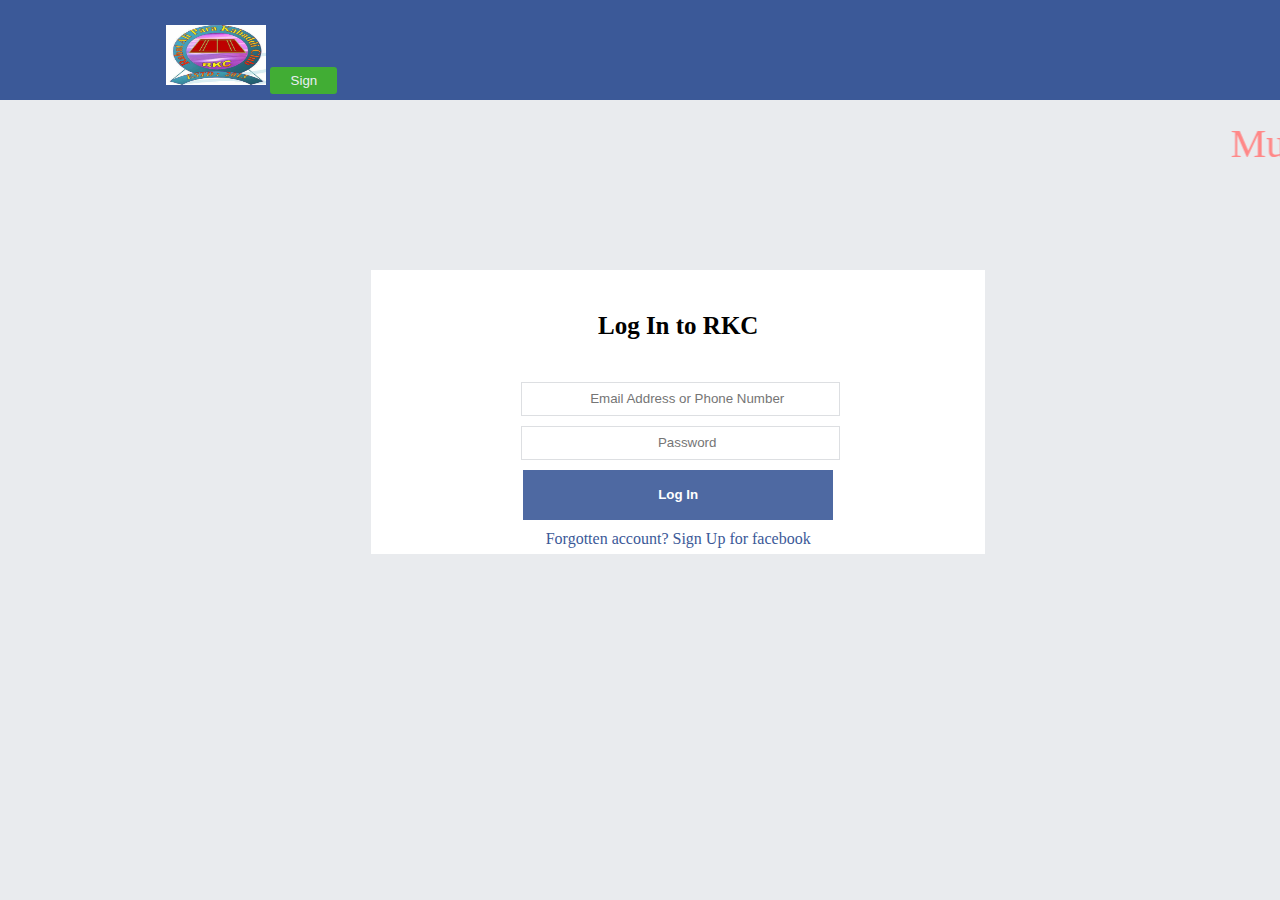
<file: index.html>
<!DOCTYPE html>
<html>
<head>
	<title>Welcome RKC</title>
	<link rel="shortcut icon" href="img/rkc_logo.jpg" type="image/x-icon">

	<style>
		body{
			margin: 0;
			padding: 0;
			box-sizing: border-box;
		}
		.container{
			height: 100vh;
			width: 100%;
			background: #e9ebee;
		}
		.header{
			width: 100%;
			height: 100px;
			background: #3b5998;
		}
		.header img{
			margin-left: 13%;
			margin-top: 25px; 
		}
		.sign-btn{
			background: #42b72a;
			border: 0;
			width: 67px;
			height: 27px;
			color: #fff;
			border-radius: 3px;
			opacity: .9;
		}
		.sign-btn:hover{
			opacity: 1.5;
		}
		.myName{
			padding-top: 20px;
			font-size: 40px;
			text-align: center;
			color: #ff8888;
			text-align: center;}

		.box{
			position: absolute;
			top: 30%;
			left: 29%;
			height: 284px;
			width: 614px;
			background: #fff;
			text-align: center;
			display: inline-block;
			text-align: center;
		}
		.box h5{
			font-size: 25px;
			text-align: center;
		}
		.txt-mail, .txt-pass{
			width: 300px;
			height: 30px;
			display: block;
			margin-left: 150px;
			border: 1px solid #dddfe2;
			margin-bottom: 10px;
			text-align: center;
		}
		input[type=text]{
			padding-left: 15px; 
		}
		.txt-btn{
			width:310px; 
			height:50px;
			border: 0;
			background: #3b5998;
			color: #fff;
			font-weight: bold;
			margin-bottom: 10px;
			opacity: .9;
		}
		.txt-btn:hover{
			opacity: 1;
			cursor: pointer;
		}
		.box-link a{
			text-decoration: none;
			color: #3b5998;
		}
		.box-link a:hover{
			text-decoration: underline;
		}
	</style>
</head>


<body>

	<div class="container">
		<div class="header">
			
			<img src="img/rkc_logo.jpg" height="60" width="100" >
			<button class="sign-btn">Sign</button>
			
		</div>
		<div class="myName"><marquee>Mujub-100 Kabaddi Turnament 2021</marquee></div>
			<div class="box">
				<h5>Log In to RKC</h5>
				<input type="text" class="txt-mail" placeholder="Email Address or Phone Number" id="userNameId">
				<input type="text" class="txt-pass" placeholder="Password" id="userPassId">
				<input type="button" class="txt-btn" value="Log In" onclick="myFunction()">
			<div class="box-link">
				<a href="#">Forgotten account?</a>
				<a href="#">Sign Up for facebook</a>
			</div>
		</div>

	</div>



	<script src="rkc2021.js"></script>
</body>
</html>
</file>
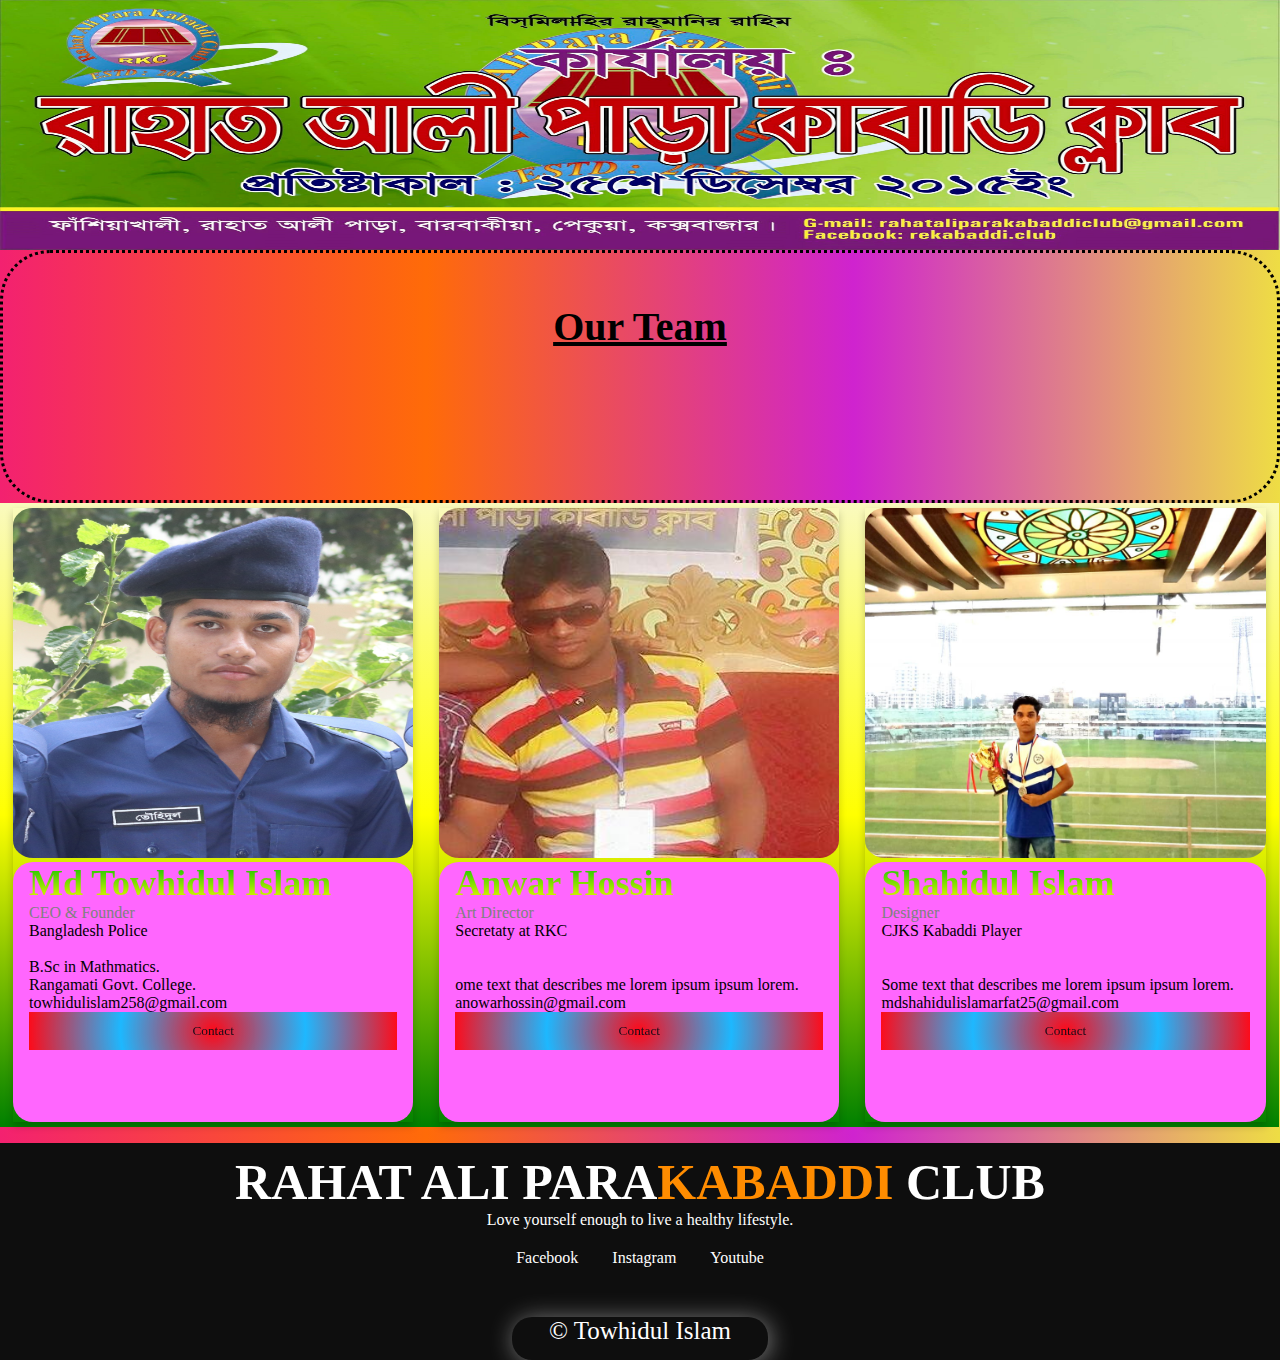
<file: rkc_about.html>
<!DOCTYPE html>
<html>
<head>
<meta name="viewport" content="width=device-width, initial-scale=1">
<link rel="shortcut icon" href="img/rkc_logo.jpg" type="image/x-icon">
<link rel="stylesheet" type="text/css" href="css/footerstyle.css">
<title>About Us</title>

<style>
html {
  box-sizing: border-box;
}
body {
  /*min-width: 900PX;*/
  font-family: Arial, Helvetica, sans-serif;
  margin: 0;
  background-image: linear-gradient(to right, #f32170, #ff6b08, #cf23cf, #eedd44); /*total page background color*/
}
*, *:before, *:after {
  box-sizing: inherit;
}
.about-section {
		width: 100%;
		height: 250px;
		font-size: 40px;
		background-image: url("img/rkc_banner.jpg");
		background-size: 100% 250px;
		background-repeat: no-repeat;
		background-position: center;
 }
 /*.aboutp{
 	font-family: times roman;
 	font-size: 40px;
 	color: white;
 	background-color: transparent;
 	border: 2px solid red;
 	border-radius: 20px;
 }*/
 .ourTeam{
  padding-top: 50px;
  padding-bottom: 150px;
 	font-size: 40px;
 	font-family: Times Roman;
	background-color: transparent;
  border: dotted; 50px linear-gradient(#FAFABE,yellow,green);
  border-radius: 50px;
}
.column {
  float: left;
  width: 33.3%;
  margin-bottom: 16px;
  padding: 0 8px;
  background-color: #cccccc; /*add me*/
  background-image: linear-gradient(#FAFABE,yellow,green)	/*Gradient add me*/
}
.card {
  box-shadow: 0 4px 8px 0 rgba(0, 0, 0, 0.2);
  margin: 5px;
  /*background-color: #ff8888;*/ /*Card Div aria Add*/
}
.container {
  height: 260px;
  padding: 0 16px;
  background-color: #ff66fe; /*Name,Degignation,Contact*/
  border-radius: 20px
}
img{
	height: 350px; /*I add this*/
	border-radius: 5%;
	background-color: transparent; /*I add this*/
}
.container::after, .row::after {
  content: "";
  clear: both;
  display: table;
}
.user{
	font-family: Times Roman;
	font-size: 36px;
  	background: -webkit-linear-gradient(#00bf00, #ffff00);
  	-webkit-background-clip: text;
  	-webkit-text-fill-color: transparent;
}
.title {
  color: grey;	/*Degicnation Text*/
}
.button {
  border: none;
  outline: 0;
  display: inline-block;
  padding: 9px;
  color: white;
/*  background-color: #000;*/
  text-align: center;
  cursor: pointer;
  width: 100%;
  height: 38px;
  background: radial-gradient(circle farthest-corner at center center, #FF0000 0%, #05C1FF 50%, #FF0000 100%);
  opacity: 1;
  opacity: .9;
}
.button:hover {
	background: radial-gradient(circle farthest-corner at center center, #FF0000 0%, #FFFF00 25%, #05C1FF 50%, #FFFF00 75%, #FF0000 100%);
}
a{text-decoration: none;color: black;} /*Link a Underline remove*/
a:hover{font-size:15px;color: white;}

  @media screen and (max-width: 650px) {
  .column {
    width: 100%;
    display: block;
  }
  	
}
</style>
</head>
<body>

<div class="about-section">
<!--   <button class="aboutp">About Us Page</button> -->
</div>

<p class="ourTeam" style="text-align:center"><b><u>Our Team</u></b></p>
<div class="row">
  
  <div class="column">
    <div class="card">
      <img src="img/towhid.jpg" alt="Jane" style="width:100%">
      <div class="container">
        <h2 class="user">Md Towhidul Islam</h2>
        <p class="title">CEO & Founder</p>
        <p>Bangladesh Police <br><br>B.Sc in Mathmatics.<br>Rangamati Govt. College.</p>
        <p>towhidulislam258@gmail.com</p>
        <p><button class="button"><a href="https://www.facebook.com/towhid211">Contact</a></button></p>
      </div>
    </div>
  </div>

  <div class="column">
    <div class="card">
      <img src="img/anowar.jpg" alt="Anowar Photo" style="width:100%">
      <div class="container">
        <h2 class="user">Anwar Hossin</h2>
        <p class="title">Art Director</p>
        <p>Secretaty at RKC<br><br><br>ome text that describes me lorem ipsum ipsum lorem.</p>
        <p>anowarhossin@gmail.com</p>
        <p><button class="button" ><a href="https://www.facebook.com/mdanwar.khan.35762241">Contact</a></button></p>
      </div>
    </div>
  </div>
  
  <div class="column">
    <div class="card">
      <img src="img/arfat_image.jpg" alt="John" style="width:100%">
      <div class="container">
        <h2 class="user">Shahidul Islam</h2>
        <p class="title">Designer</p>
        <p>CJKS Kabaddi Player <br><br><br>Some text that describes me lorem ipsum ipsum lorem.</p>
        <p>mdshahidulislamarfat25@gmail.com</p>
        <p><button class="button"><a href="https://www.facebook.com/mdshahidulislam.arfat.1">Contact</a></button></p>
      </div>
    </div>
  </div>
</div>
<div>
	
  <footer class="footer-section">
        <h1>RAHAT ALI PARA<span>KABADDI</span> CLUB</h1>
        <P id="footer-quotes">Love yourself enough to live a healthy lifestyle.</P>
       
        <div class="footer-link">
            <a href="https://www.facebook.com/RKabaddiClub" target="-blank">Facebook</a>
            <a href="https://www.instagram.com/fahrinfaizaa/" target="-blank">Instagram</a>
            <a href="https://www.youtube.com/channel/UCgpeGr1LGDdomPjZidistXQ" target="-blank">Youtube</a>
        </div>
       
        <div class="devlp"><a href="https://www.facebook.com/towhid211" target="-blank">&copy Towhidul Islam</a></div>
        
    </footer>

</div>
</body>
</html>
<!-- https://www.facebook.com/RKabaddiClub -->
</file>
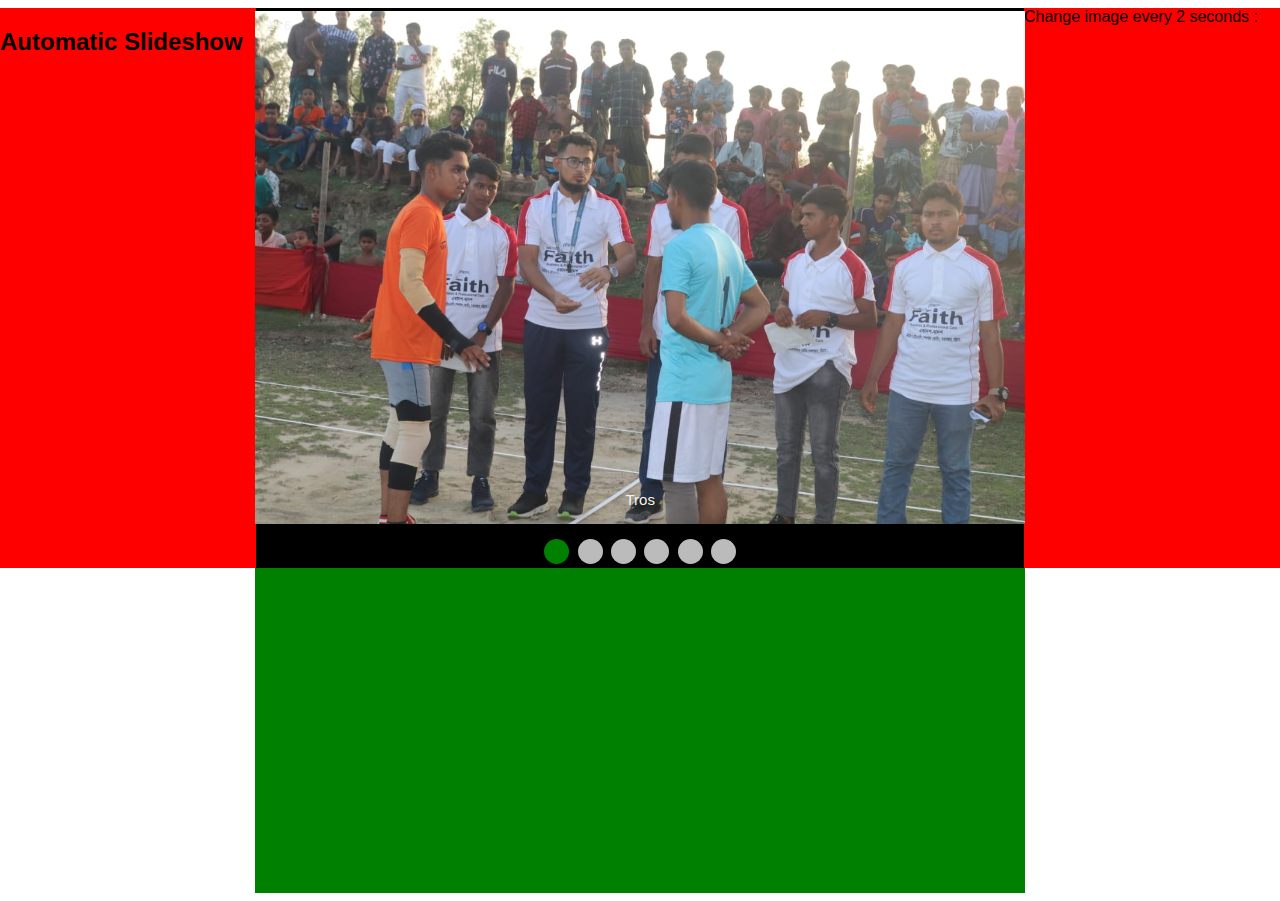
<file: rkc_autoslide.html>
<!DOCTYPE html>
<html>
<head>
<meta name="viewport" content="width=device-width, initial-scale=1">
<style>
* {box-sizing: border-box;}
body {font-family: Verdana, sans-serif;}
p{color: white;}
.mySlides {width: 100%; display: none; top: -5px;}

.slidee{width: 60.9%; background-color: black;margin-left:19.57%;}
.paraLeft{
  /*width: 275px;*/
  width: 20%;
  height: 560px;
  top: 8px;
  position: absolute;
  left: 0;
  background-color: red;}
  .paraRight{
  width: 20%;
  height: 560px;
  top: 8px;
  position: absolute;
  right: 0px;
  background-color: red;}

img {vertical-align: middle; width: 100%;top: 5px;}

/* Slideshow container */
.slideshow-container {
  max-width: 100%;
  position: relative;
  margin: auto;top: 3px;
}

/* Caption text */
.text {
  color: #f2f2f2;
  font-size: 15px;
  padding: 8px 12px;
  position: absolute;
  bottom: 8px;
  width: 100%;
  text-align: center;
}

/* Number text (1/3 etc) */
.numbertext {
  color: #f2f2f2;
  font-size: 12px;
  padding: 8px 12px;
  position: absolute;
  top: 0;
}

/* The dots/bullets/indicators */
.dot {
  height: 25px;
  width: 25px;
  margin: 0 2px;
  background-color: #bbb;
  border-radius: 50%;
  display: inline-block;
  transition: background-color 0.6s ease;
}

.active {
  background-color: green;
}

/* Fading animation */
.fade {
  -webkit-animation-name: fade;
  -webkit-animation-duration: 2s;
  animation-name: fade;
  animation-duration: 1.5s;
}

@-webkit-keyframes fade {
  from {opacity: .4} 
  to {opacity: 1}
}

@keyframes fade {
  from {opacity: .4} 
  to {opacity: 1}
}

/* On smaller screens, decrease text size */
@media only screen and (max-width: 300px) {
  .text {font-size: 11px}
}
@media only screen and (max-width: 50%) {
  #paralf {width: 25%;}
  #paralf {height: 25%;}
  .fotter {height: 500px;}
}
@media only screen and (max-width: 75%) {
  #paralf {width: 50%;}
  #paralf {height: 50%;}
  .fotter {height: 50%;}
 /* @media only screen and (max-width: 100%) {
  .fotter {height: 50%;}*/

}
.fotter{
  height: 325px;
  background-color: green;
}
</style>
</head>
<body>

<div class="slidee">
  <div id="paralf" class="paraLeft"><h2>Automatic Slideshow</h2></div>
  <div id="paralf" class="paraRight">Change image every 2 seconds :</div>

  <div class="slideshow-container">

    <div class="mySlides fade">
      <div class="numbertext">1 / 6</div>
      <img src="img/IMG-20210517-WA0211.jpg">
      <div class="text">Tros</div>
    </div>

    <div class="mySlides fade">
     <div class="numbertext">2 / 6</div>
      <img src="img/IMG-20210517-WA0200.jpg">
      <div class="text">Dorsok</div>
    </div>

    <div class="mySlides fade">
      <div class="numbertext">3 / 6</div>
      <img src="img/IMG-20210517-WA0205.jpg">
      <div class="text">Raider DIDAR</div>
    </div>

    <div class="mySlides fade">
      <div class="numbertext">4 / 6</div>
      <img src="img/IMG-20210517-WA0183.jpg">
      <div class="text">Gallery</div>
    </div>

    <div class="mySlides fade">
      <div class="numbertext">5 / 6</div>
      <img src="img/IMG-20210517-WA0167.jpg">
      <div class="text">Raider RIPON</div>
    </div>

    <div class="mySlides fade">
      <div class="numbertext">6 / 6</div>
      <img src="img/IMG-20210517-WA0158.jpg">
      <div class="text">Gallery2</div>
    </div>
  </div>

<br>

  <div style="text-align:center">
    <span class="dot"></span> 
    <span class="dot"></span> 
    <span class="dot"></span> 
    <span class="dot"></span> 
    <span class="dot"></span> 
    <span class="dot"></span> 
  </div>

  <div class="fotter"></div>
</div>
<script>
var slideIndex = 0;
showSlides();

function showSlides() {
  var i;
  var slides = document.getElementsByClassName("mySlides");
  var dots = document.getElementsByClassName("dot");
  for (i = 0; i < slides.length; i++) {
    slides[i].style.display = "none";  
  }
  slideIndex++;
  if (slideIndex > slides.length) {slideIndex = 1}    
  for (i = 0; i < dots.length; i++) {
    dots[i].className = dots[i].className.replace(" active", "");
  }
  slides[slideIndex-1].style.display = "block";  
  dots[slideIndex-1].className += " active";
  setTimeout(showSlides, 4000); // Change image every 2 seconds
}
</script>

</body>
</html>
</file>
<file: css/footerstyle.css>
*{
    margin:0;
    padding:0;
    font-family: 'Poppins';
}
.header h1 span{
    color:darkorange;
}




.footer-section{
    text-align: center;
    background:#0e0e0e;
    margin:0;
}
.footer-section h1{
    color:#fff;
    padding-top:10px;
    font-size: 50px;
}
.footer-section h1 span{
    color:darkorange;
}
.footer-section p{
    color:#fff;
    padding:0;
}
#footer-quotes{ /*Love yourself*/
    padding-bottom:20px;
}
.footer-link{   /*FacebookInstagram*/
    padding-bottom:50px;
}
.footer-link a{ /*FacebookInstagram*/
    text-decoration: none;
    padding:0 15px;
    color:#fff;
}
.footer-section .devlp{
    padding-bottom: 15px;
    width: 20%;
    margin-left: 50%;
    transform: translate(-50%);
    border-radius: 20px;
    box-shadow: 2px 2px 25px gray;
}
.devlp a{
    text-decoration: none;
    color:#fff;
    font-size: 25px;
}
@media only screen  and(max-width: 300px){
    .footer-section .devlp{
    padding-bottom: 15px;
    width: 100%;
    
}
@media only screen  and(max-width: 400px){
    .footer-section .devlp{
    padding-bottom: 15px;
    width: 100%;
    
}
</file>
